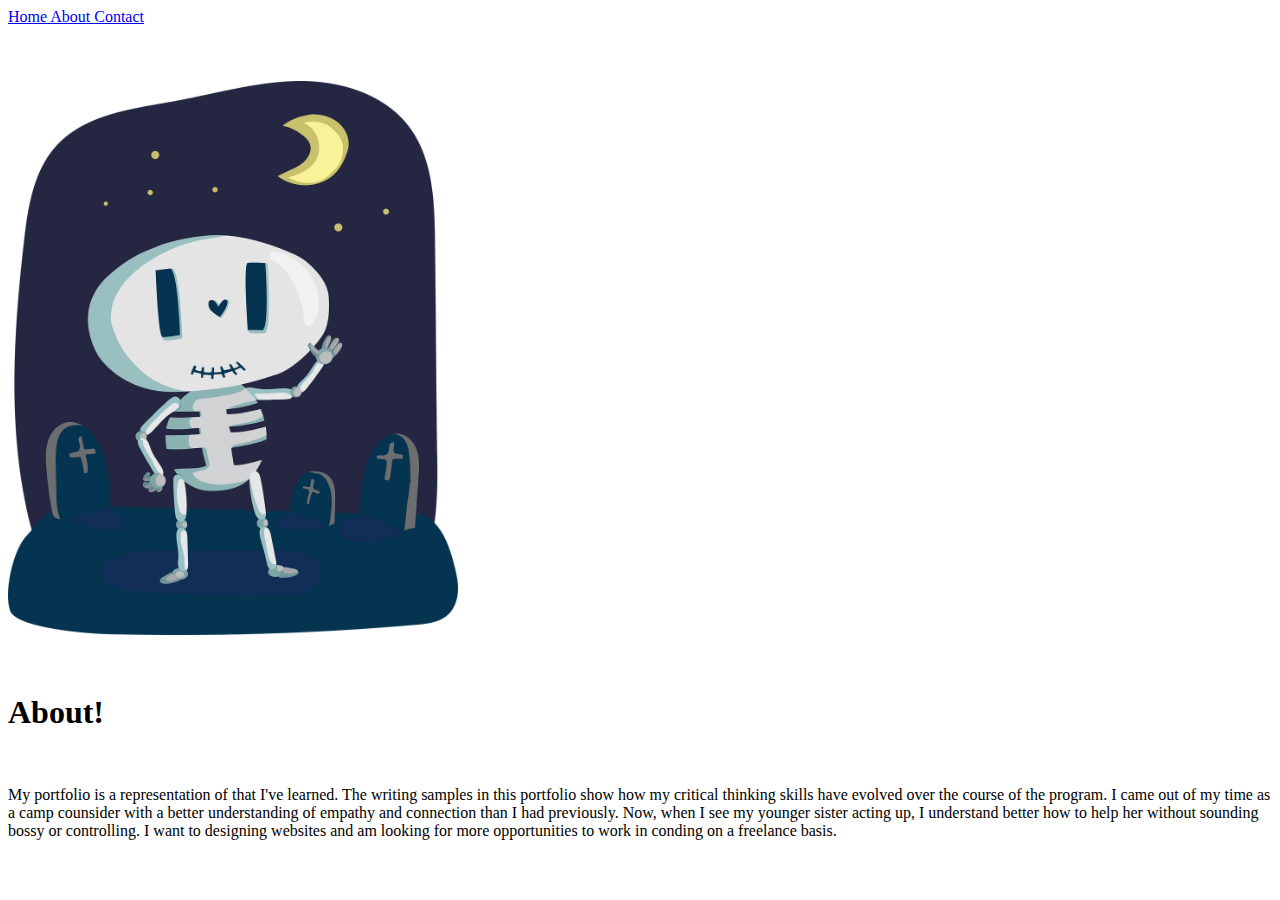
<file: about.html>
<!doctype html>
<html lang="en">
  <head>
    <meta charset="utf-8">
    <meta name="viewport" content="width=device-width, initial-scale=1">
    <!-- Bootstrap CSS -->
    <link href="https://cdn.jsdelivr.net/npm/bootstrap@5.0.0-beta1/dist/css/bootstrap.min.css" rel="stylesheet" integrity="sha384-giJF6kkoqNQ00vy+HMDP7azOuL0xtbfIcaT9wjKHr8RbDVddVHyTfAAsrekwKmP1" crossorigin="anonymous">
    <link href="./style.css" rel="stylesheet">
    <title>Marina`s Portfolio</title>
  </head>
  <body>
    <!--MENU-->
    <nav class="navbar navbar-light bg-light">
      <div class="container">
        <a class="navbar-brand" href="index.html">
          Home
        </a>
        <a class="navbar-brand" href="about.html">
          About
        </a>
        <a class="navbar-brand" href="contact.html">
          Contact
        </a>
      </div>
    </nav>
    <section>
      <div class="container">
        <div class="row align-items-start">
            <div class="col">
              <img style="width: 450px; margin-top: 55px;" src="images/four.png">
            </div>
            <div class="col">
              <h1 class="display-1" style="margin: 55px 0 55px 0;">About!</h1>
              <p class="fs-3">My portfolio is a representation of that
                  I've learned. The writing samples in this portfolio show how my 
                  critical thinking skills have evolved over the course of the
                  program. I came out of my time as a camp counsider with a better
                  understanding of empathy and connection than I had previously.
                  Now, when I see my younger sister acting up, I understand better
                  how to help her without sounding bossy or controlling. I want to 
                  designing websites and am looking for more opportunities to work
                  in conding on a freelance basis. 
              </p>
            </div>
        </div>
      </div>
    </section>

    <script src="https://cdn.jsdelivr.net/npm/bootstrap@5.0.0-beta1/dist/js/bootstrap.bundle.min.js" integrity="sha384-ygbV9kiqUc6oa4msXn9868pTtWMgiQaeYH7/t7LECLbyPA2x65Kgf80OJFdroafW" crossorigin="anonymous"></script>
  </body>
</html>
</file>
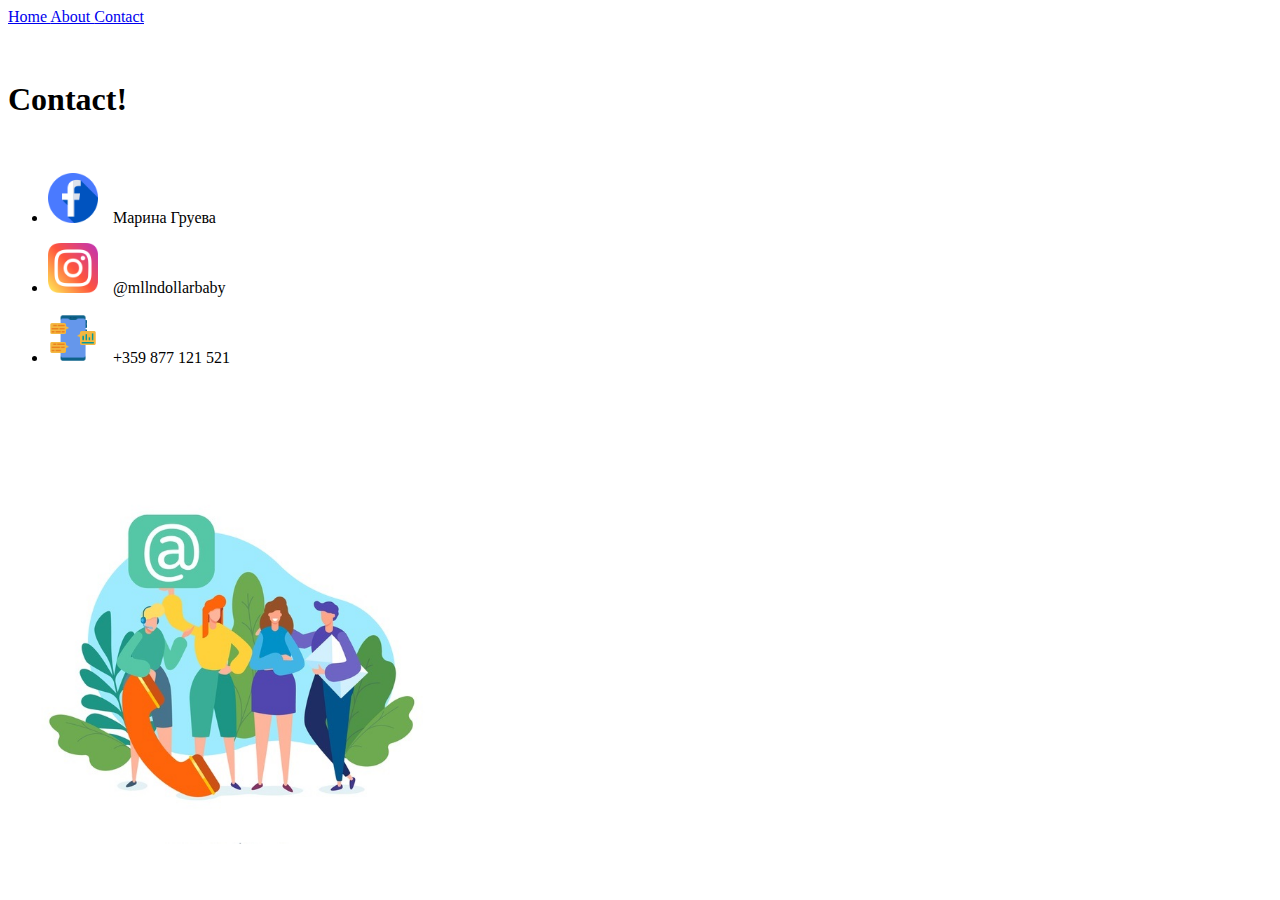
<file: contact.html>
<!doctype html>
<html lang="en">
  <head>
    <meta charset="utf-8">
    <meta name="viewport" content="width=device-width, initial-scale=1">
    <!-- Bootstrap CSS -->
    <link href="https://cdn.jsdelivr.net/npm/bootstrap@5.0.0-beta1/dist/css/bootstrap.min.css" rel="stylesheet" integrity="sha384-giJF6kkoqNQ00vy+HMDP7azOuL0xtbfIcaT9wjKHr8RbDVddVHyTfAAsrekwKmP1" crossorigin="anonymous">
    <link href="./style.css" rel="stylesheet">
    <title>Marina`s Portfolio</title>
  </head>
  <body>
    <!--MENU-->
    <nav class="navbar navbar-light bg-light">
      <div class="container">
        <a class="navbar-brand" href="index.html">
          Home
        </a>
        <a class="navbar-brand" href="about.html">
          About
        </a>
        <a class="navbar-brand" href="contact.html">
          Contact
        </a>
      </div>
    </nav>
    <section>
      <div class="container">
        <div class="row align-items-start">
            <div class="col">
              <h1 class="display-1" style="margin: 55px 0 55px 0;">Contact!</h1>
              <ul class="list-group list-group-flush">
                <li class="list-group-item zoom"><a style="text-decoration: none; color: black;" href="https://www.facebook.com/profile.php?id=100041888923722" target="_blank"><p class="fs-3"> <img src="images/six.png" style="width: 50px; margin-right: 15px;"/>Марина Груева</p></a></li>
                <li class="list-group-item zoom"><a style="text-decoration: none; color: black;" href="https://www.instagram.com/mllndollarbaby/" target="_blank"><p class="fs-3"> <img src="images/seven.png" style="width: 50px; margin-right: 15px;"/>@mllndollarbaby</p></a></li>
                <li class="list-group-item zoom"><a style="text-decoration: none; color: black;" href="https://www.instagram.com/mllndollarbaby/" target="_blank"><p class="fs-3"> <img src="images/eight.png" style="width: 50px; margin-right: 15px;"/>+359 877 121 521</p></a></li>
              </ul>
            </div>
            <div class="col">
                <img style="width: 450px; margin-top: 55px;" src="images/five.jpg">
            </div>
          </div>
        </div>
      </section>

    <script src="https://cdn.jsdelivr.net/npm/bootstrap@5.0.0-beta1/dist/js/bootstrap.bundle.min.js" integrity="sha384-ygbV9kiqUc6oa4msXn9868pTtWMgiQaeYH7/t7LECLbyPA2x65Kgf80OJFdroafW" crossorigin="anonymous"></script>
  </body>
</html>
</file>
<file: style.css>
.zoom {
    transition: transform .2s; /* Animation */
    background-color: transparent;
  }
  
  .zoom:hover {
    transform: scale(1.1); /* (150% zoom - Note: if the zoom is too large, it will go outside of the viewport) */
  }
</file>
